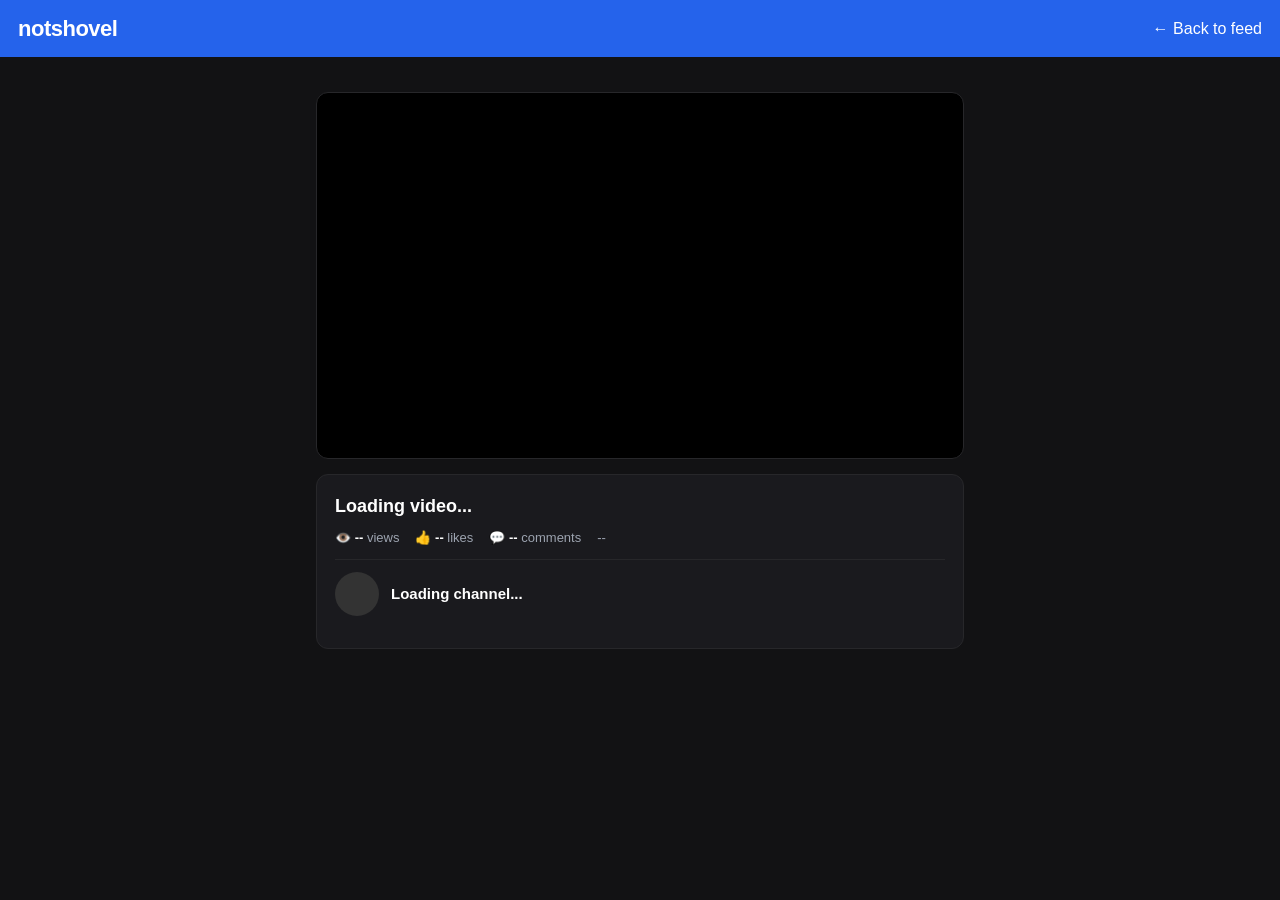
<file: video.html>
<!DOCTYPE html>
<html lang="en">
<head>
  <meta charset="UTF-8">
  <meta name="viewport" content="width=device-width, initial-scale=1.0">
  <title>Video Player | NotShovel</title>
  <link rel="stylesheet" href="style.css">
  <style>
    .video-container {
      position: relative;
      width: 100%;
      padding-bottom: 56.25%;
      height: 0;
      border-radius: 12px;
      overflow: hidden;
      background: #000;
      margin-top: 15px;
      border: 1px solid var(--border-color);
    }
    .video-container iframe {
      position: absolute;
      top: 0;
      left: 0;
      width: 100%;
      height: 100%;
      border: none;
    }
    .video-details-card {
      background-color: var(--bg-card);
      border: 1px solid var(--border-color);
      border-radius: 12px;
      padding: 18px;
      margin-top: 15px;
    }
    .channel-row {
      display: flex;
      align-items: center;
      gap: 12px;
      margin-top: 12px;
      padding-top: 12px;
      border-top: 1px solid var(--border-color);
    }
    .channel-avatar {
      width: 44px;
      height: 44px;
      border-radius: 50%;
      background-size: cover;
      background-position: center;
      background-color: #333;
    }
  </style>
</head>
<body>

  <header class="navbar">
    <div class="nav-left">
      <a href="index.html" class="logo">notshovel</a>
    </div>
    <div class="nav-right">
      <a href="index.html" class="meta-link" style="color: white;">← Back to feed</a>
    </div>
  </header>

  <main class="container">
    <div class="video-container">
      <iframe id="video-frame" src="" allowfullscreen allow="accelerometer; autoplay; clipboard-write; encrypted-media; gyroscope; picture-in-picture"></iframe>
    </div>

    <section class="video-details-card">
      <h1 id="video-title" style="font-size: 18px; font-weight: 700; color: #fff;">Loading video...</h1>
      
      <div class="stats-row" id="video-metrics" style="display: flex; gap: 16px; margin-top: 8px; font-size: 13px; color: var(--text-muted);">
        <span>👁️ <strong id="view-count" style="color: #fff;">--</strong> views</span>
        <span>👍 <strong id="like-count" style="color: #fff;">--</strong> likes</span>
        <span>💬 <strong id="comment-count" style="color: #fff;">--</strong> comments</span>
        <span id="published-date">--</span>
      </div>

      <div class="channel-row">
        <div class="channel-avatar" id="channel-thumb"></div>
        <div>
          <a id="channel-name-link" href="#" class="meta-link" style="font-weight: 700; font-size: 15px; color: #fff;">Loading channel...</a>
          <p id="subscriber-count" style="font-size: 12px; color: var(--text-muted); margin: 0;"></p>
        </div>
      </div>

      <p id="video-desc" class="card-snippet" style="margin-top: 14px; font-size: 13.5px; line-height: 1.6; white-space: pre-line; color: #d1d5db;"></p>
    </section>
  </main>

  <script>
    // Obfuscated / split key to bypass automated static secret scanners
    const _k1 = "QUl6YVN5RFJVQ2RTalVPMUt6TFFoNWFDM242";
    const _k2 = "XzYyT0F4cGxJNFE4";
    const getYTKey = () => atob(_k1) + atob(_k2);

    const urlParams = new URLSearchParams(window.location.search);
    const videoId = urlParams.get('v');

    async function loadVideoDetails() {
      if (!videoId) return;

      document.getElementById('video-frame').src = `https://www.youtube.com/embed/${videoId}?autoplay=1`;

      try {
        const apiKey = getYTKey();
        const res = await fetch(`https://www.googleapis.com/youtube/v3/videos?part=snippet,statistics&id=${videoId}&key=${apiKey}`);
        const data = await res.json();

        if (data.items && data.items.length > 0) {
          const item = data.items[0];
          const snip = item.snippet;
          const stats = item.statistics;

          document.getElementById('video-title').textContent = snip.title;
          document.getElementById('view-count').textContent = Number(stats.viewCount || 0).toLocaleString();
          document.getElementById('like-count').textContent = Number(stats.likeCount || 0).toLocaleString();
          document.getElementById('comment-count').textContent = Number(stats.commentCount || 0).toLocaleString();
          document.getElementById('published-date').textContent = new Date(snip.publishedAt).toLocaleDateString();
          document.getElementById('video-desc').textContent = snip.description || "No description provided.";

          const chanRes = await fetch(`https://www.googleapis.com/youtube/v3/channels?part=snippet,statistics&id=${snip.channelId}&key=${apiKey}`);
          const chanData = await chanRes.json();
          if (chanData.items && chanData.items.length > 0) {
            const chan = chanData.items[0];
            document.getElementById('channel-thumb').style.backgroundImage = `url('${chan.snippet.thumbnails.default.url}')`;
            const chanLink = document.getElementById('channel-name-link');
            chanLink.textContent = chan.snippet.title;
            chanLink.href = `channel.html?id=${chan.id}`;
            document.getElementById('subscriber-count').textContent = `${Number(chan.statistics.subscriberCount || 0).toLocaleString()} subscribers`;
          }
        }
      } catch (err) {
        document.getElementById('video-title').textContent = "Failed to load video information.";
      }
    }

    document.addEventListener('DOMContentLoaded', loadVideoDetails);
  </script>
</body>
</html>
</file>
<file: style.css>
:root {
  --bg-primary: #121214;
  --bg-card: #1a1a1e;
  --bg-card-hover: #222228;
  --accent-blue: #2563eb;
  --text-main: #f3f4f6;
  --text-muted: #9ca3af;
  --border-color: #27272a;
}

* {
  box-sizing: border-box;
  margin: 0;
  padding: 0;
  font-family: -apple-system, BlinkMacSystemFont, "Segoe UI", Roboto, sans-serif;
}

body {
  background-color: var(--bg-primary);
  color: var(--text-main);
  line-height: 1.5;
}

/* Navbar */
.navbar {
  display: flex;
  justify-content: space-between;
  align-items: center;
  padding: 12px 18px;
  background-color: var(--accent-blue);
  position: sticky;
  top: 0;
  z-index: 100;
}

.nav-left {
  display: flex;
  align-items: center;
  gap: 14px;
}

.icon-btn {
  background: none;
  border: none;
  color: #fff;
  font-size: 20px;
  cursor: pointer;
}

.logo {
  font-size: 22px;
  font-weight: 800;
  letter-spacing: -0.5px;
  color: #fff;
  text-decoration: none;
}

.nav-avatar {
  width: 34px;
  height: 34px;
  border-radius: 50%;
  background: #374151;
  border: 2px solid rgba(255, 255, 255, 0.4);
}

/* Sidebar Drawer & Overlay */
.drawer-backdrop {
  position: fixed;
  inset: 0;
  background: rgba(0, 0, 0, 0.65);
  opacity: 0;
  visibility: hidden;
  transition: opacity 0.25s ease;
  z-index: 200;
}

.sidebar-drawer {
  position: fixed;
  top: 0;
  left: 0;
  width: 270px;
  height: 100vh;
  background-color: #16161a;
  border-right: 1px solid var(--border-color);
  transform: translateX(-100%);
  transition: transform 0.25s cubic-bezier(0.4, 0, 0.2, 1);
  z-index: 250;
  display: flex;
  flex-direction: column;
  padding: 18px;
}

.drawer-open .sidebar-drawer {
  transform: translateX(0);
}

.drawer-open .drawer-backdrop {
  opacity: 1;
  visibility: visible;
}

.drawer-header {
  display: flex;
  justify-content: space-between;
  align-items: center;
  padding-bottom: 18px;
  border-bottom: 1px solid var(--border-color);
}

.drawer-links {
  display: flex;
  flex-direction: column;
  gap: 12px;
  margin-top: 20px;
  flex-grow: 1;
}

.drawer-link {
  color: var(--text-muted);
  text-decoration: none;
  font-size: 15px;
  font-weight: 500;
  padding: 10px 12px;
  border-radius: 8px;
  transition: background 0.15s ease, color 0.15s ease;
}

.drawer-link:hover, .drawer-link.active {
  background-color: var(--bg-card-hover);
  color: var(--text-main);
}

.drawer-footer {
  border-top: 1px solid var(--border-color);
  padding-top: 14px;
  color: var(--text-muted);
  font-size: 12px;
}

/* Layout */
.container {
  max-width: 680px;
  margin: 0 auto;
  padding: 20px 16px;
}

.feed-header {
  display: flex;
  justify-content: space-between;
  align-items: center;
  margin-bottom: 20px;
}

.feed-header h1 {
  font-size: 20px;
  font-weight: 700;
}

.badge {
  font-size: 11px;
  text-transform: uppercase;
  background-color: rgba(37, 99, 235, 0.2);
  color: #60a5fa;
  padding: 4px 8px;
  border-radius: 6px;
  font-weight: 600;
}

/* Feed List & Cards */
.feed-list {
  display: flex;
  flex-direction: column;
  gap: 16px;
}

.card {
  background-color: var(--bg-card);
  border: 1px solid var(--border-color);
  border-radius: 12px;
  padding: 16px;
  display: flex;
  flex-direction: column;
  gap: 10px;
  transition: background 0.15s ease;
}

.card:hover {
  background-color: var(--bg-card-hover);
}

.card-title {
  font-size: 16px;
  font-weight: 600;
  color: var(--text-main);
  text-decoration: none;
}

.card-title:hover {
  text-decoration: underline;
}

.card-snippet {
  font-size: 13.5px;
  color: var(--text-muted);
}

.card-footer {
  display: flex;
  justify-content: space-between;
  align-items: center;
  font-size: 12px;
  color: var(--text-muted);
  margin-top: 4px;
}

.meta-link {
  color: #60a5fa;
  text-decoration: none;
}

.meta-link:hover {
  text-decoration: underline;
}
</file>
